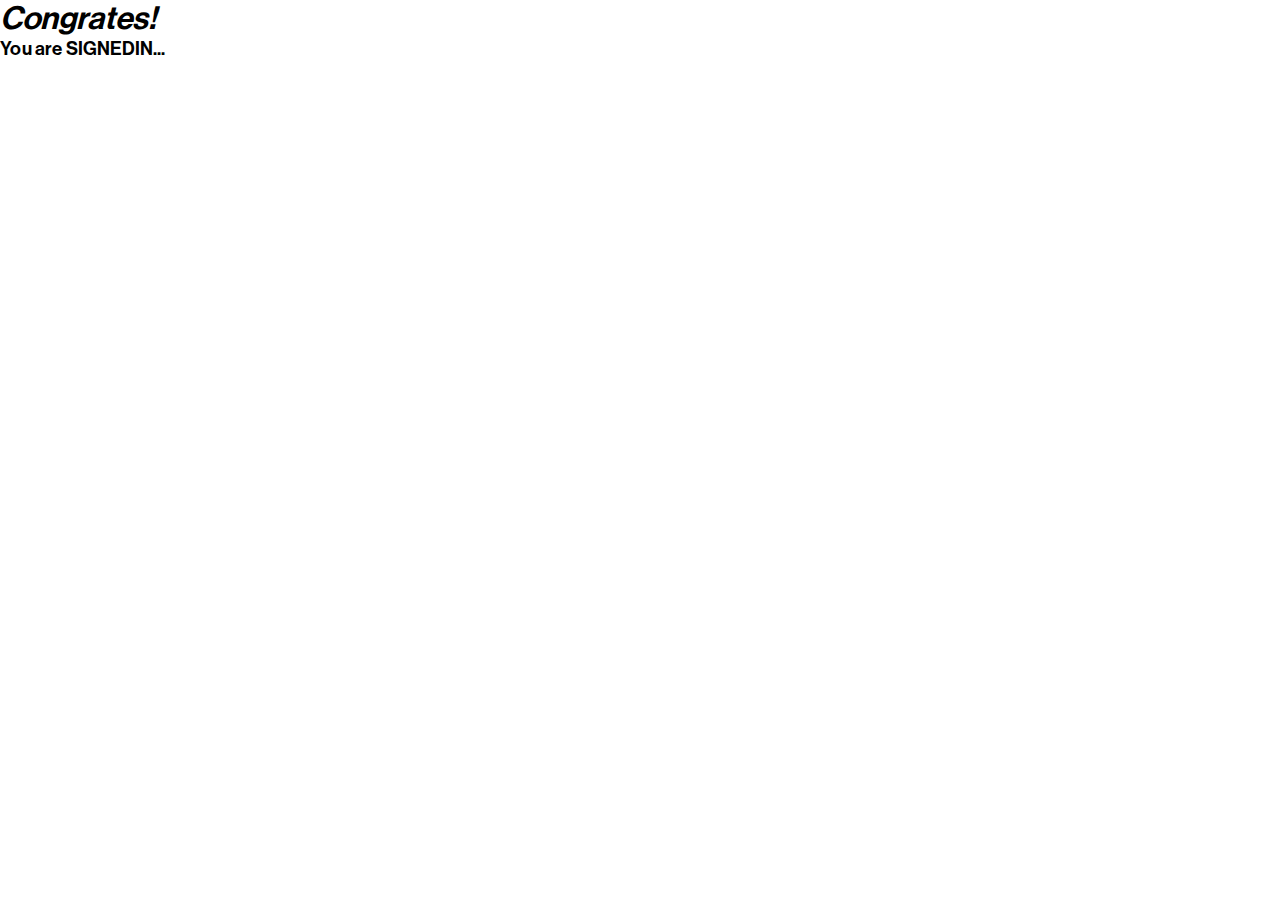
<file: formSignedin.html>
<!DOCTYPE html>
<html lang="en">
<head>
    <meta charset="UTF-8">
    <meta name="viewport" content="width=device-width, initial-scale=1.0">
    <title>Document</title>
    <link rel="stylesheet" href="style.css">
</head>
<body>
  <h1><strong><em>Congrates!</em></strong></h1>  
  <h3>You are SIGNEDIN...</h3>
</body>
</html>
</file>
<file: style.css>
@font-face {
    font-family: neu;
    src: url(./neue-haas-grotesk-display-pro-cufonfonts/NeueHaasDisplayMediu.ttf);
}

@font-face {
    font-family: neu;
    font-weight: 100;
    src: url(./neue-haas-grotesk-display-pro-cufonfonts/NeueHaasDisplayLight.ttf);
}

@font-face {
    font-family: neu;
    font-weight: 200;
    src: url(./neue-haas-grotesk-display-pro-cufonfonts/NeueHaasDisplayRoman.ttf);
}

* {
    margin: 0;
    padding: 0;
    box-sizing: border-box;
    font-family: neu;
}

html, body {
    height: 100%;
    width: 100%;
}

#main {
    /* background-color: #000; */
    position: relative;
    z-index: 10;
}

#page1 {
    min-height: 100vh;
    width: 100%;
    background-color: #EFEAE3;
    position: relative;
    padding: 0 2vw;
}

nav {
    padding: 2vw 0vw;
    width: 100%;
    /* background-color: red; */
    display: flex;
    align-items: center;
    position: relative;
    z-index: 100;
    justify-content: space-between;
}

#nav-part2 {
    display: flex;
    align-items: center;
    gap: 1vw;
}

#nav-part2 h4 {
    padding: 10px 20px;
    border: 1px solid #0000003c;
    border-radius: 50px;
    font-weight: 500;
    color: #000000bb;
    transition: all ease 0.4s;
    position: relative;
    font-size: 18px;
    overflow: hidden;
}

#nav-part2 h4::after {
    content: "";
    position: absolute;
    height: 100%;
    width: 100%;
    background-color: black;
    left: 0;
    bottom: -100%;
    border-radius: 50%;
    transition: all ease 0.4s;
}

#nav-part2 h4:hover::after {
    bottom: 0;
    border-radius: 0;
}

#nav-part2 h4 a {
    color: #000000bb;
    text-decoration: none;
    position: relative;
    z-index: 9;
}

#nav-part2 h4:hover a {
    color: #fff;
}

nav h3 {
    display: none;
}

#center {
    height: 65vh;
    width: 100%;
    /* background-color: orange; */
    display: flex;
    align-items: flex-end;
    justify-content: space-between;
    border-bottom: 1px solid #0000003c;
    padding-bottom: 2.5vw;
}

#left h3 {
    width: 25vw;
    font-size: 1.8vw;
    line-height: 2vw;
}

#center h1 {
    font-size: 10vw;
    text-align: right;
    line-height: 8vw;
}

#page1 video {
    position: relative;
    border-radius: 30px;
    margin-top: 4vw;
    width: 100%;
}

#hero-shape {
    position: absolute;
    width: 46vw;
    height: 36vw;
    right: 0;
    top: 65vh;
}

#hero-1 {
    background-color: #FE320A;
    height: 100%;
    width: 100%;
    border-top-left-radius: 50%;
    border-bottom-left-radius: 50%;
    filter: blur(10px);
    position: absolute;
}

#hero-2 {
    background: linear-gradient(#FE320A, #fe3f0a);

    height: 30vw;
    width: 30vw;
    border-radius: 50%;
    position: absolute;
    animation-name: anime2;
    animation-duration: 5s;
    animation-timing-function: linear;
    animation-iteration-count: infinite;
    animation-direction: alternate;
    filter: blur(25px);
}

#hero-3 {
    background: linear-gradient(#FE320A, #fe3f0a);
    height: 30vw;
    position: absolute;
    width: 30vw;
    border-radius: 50%;
    filter: blur(25px);
    animation-name: anime1;
    animation-duration: 5s;
    animation-timing-function: linear;
    animation-iteration-count: infinite;
    animation-direction: alternate;
}

#page2 {
    min-height: 100vh;
    width: 100%;
    background-color: #EFEAE3;
    padding: 8vw 0;
    position: relative;
}

#page2-bottom {
    height: 80vh;
    width: 100%;
    /* background-color: aliceblue; */
    padding: 4.5vw;
    display: flex;
    align-items: center;
    justify-content: space-between;
    position: relative;
    z-index: 9;
}

#page2-bottom h1 {
    font-size: 4vw;
    width: 60%;
    line-height: 4vw;
}

#bottom-part2 {
    width: 20%;
    /* background-color: aqua; */
}

#bottom-part2 img {
    width: 100%;
    border-radius: 15px;
}

#bottom-part2 p {
    font-weight: 200;
    margin-top: 2vw;
    font-size: 1vw;
}

#page3 {
    min-height: 100vh;
    width: 100%;
    background-color: #EFEAE3;
    padding: 4vw 0;
}

.elem {
    height: 150px;
    width: 100%;
    position: relative;
    border-bottom: 1px solid #38383864;
    overflow: hidden;
    display: flex;
    align-items: center;
    padding: 0 2vw;
}

.elem h2 {
    font-size: 3vw;
    position: relative;
    z-index: 9;
}

.elem .overlay {
    height: 100%;
    width: 100%;
    background-color: orange;
    position: absolute;
    left: 0;
    top: -100%;
    transition: all ease 0.25s;
}

.elem:hover .overlay {
    top: 0;
}

ul li {
    margin-left: 40px;
    margin-top: 50px;
    font-weight: 400;
    margin-bottom: 20px;
}

#footer {
    background-color: black;
}

#footer h1 {
    font-size: 8vw;
    color: white;
    text-align: center;
}

#page3 {
    display: none;
}

ul li::marker {
    color: #fe330a;
}

@media (max-width:600px) {

    #page1 {
        min-height: 100vh;
        width: 100vw;
        padding: 0 0vw;
    }

    nav {
        padding: 8vw 5vw;
        background-color: #EFEAE3;
        /* padding: 0 5vw; */
    }

    nav img {
        transition: all ease 0.2s;
        height: 9vh;
    }

    #nav-part2 {
        display: none;
    }

    nav h3 {
        display: block;
        padding: 3vw 5vw;
        border: 1px solid #ababab;
        border-radius: 50px;
        font-size: 4vw;
        font-weight: 200;
        padding-left: 10vw;
    }

    #center {
        height: 62vh;
        width: 100%;
        /* background-color: orange; */
        display: flex;
        align-items: flex-end;
        justify-content: space-between;
        border-bottom: 1px solid #0000003c;
        padding: 7vw 5vw;
        padding-bottom: 10vw;
        flex-direction: column-reverse;
        position: relative;
        z-index: 9;
    }

    #left h3 {
        width: 80%;
        font-size: 5.5vw;
        line-height: 6vw;
    }

    #center h1 {
        font-size: 17vw;
        text-align: right;
        line-height: 15vw;
    }

    #page1 video {
        position: relative;
        border-radius: 15px;
        margin-top: 4vw;
        height: 70vh;
        object-fit: cover;
        object-position: center;
        width: 92%;
        margin-left: 4%;
    }

    #page2 {
        min-height: 100vh;
        width: 100%;
        background-color: #EFEAE3;
        padding: 8vw 0;
        position: relative;
    }

    #moving-text {
        overflow-x: auto;
        white-space: nowrap;
    }

    #moving-text::-webkit-scrollbar {
        display: none;
    }

    .con {
        white-space: nowrap;
        display: inline-block;
        animation-name: move;
        animation-duration: 10s;
        animation-timing-function: linear;
        animation-iteration-count: infinite;
    }

    #moving-text h1 {
        font-size: 15vw;
        /* background-color: lightblue; */
        display: inline-block;
    }
    #page2-bottom {
        height: 90vh;
        width: 100%;
        /* background-color: aliceblue; */
        padding: 10vw 4vw;
        display: flex;
        align-items: flex-start;
        justify-content: space-between;
        position: relative;
        flex-direction: column;
        z-index: 9;
    }

    #page2-bottom h1 {
        font-size: 8.2vw;
        width: 100%;
        line-height: 9vw;
    }

    #bottom-part2 {
        width: 70%;
        /* background-color: aqua; */
    }

    #bottom-part2 img {
        width: 100%;
        border-radius: 10px;
    }

    #bottom-part2 p {
        font-weight: 200;
        margin-top: 2vw;
        font-size: 3vw;
    }

    ul li::marker {
        color: #fe330a;
    }

    ul li {
        margin-left: 40px;
        margin-top: 50px;
        font-weight: 400;
        margin-bottom: 20px;
    }
    
    #footer {
        background-color: black;
        padding: 28px;
    }
    
    #footer h1 {
        font-size: 10vw;
        color: white;
        text-align: center;
    }

    .elem {
        height: 60px;
        width: 100%;
        position: relative;
        border-bottom: 1px solid #38383864;
        overflow: hidden;
        display: flex;
        align-items: center;
        padding: 0 2vw;
    }

    .elem h2 {
        font-size: 5vw;
        margin-left: 25px;
        margin-bottom: 10px;
    }
}
</file>
